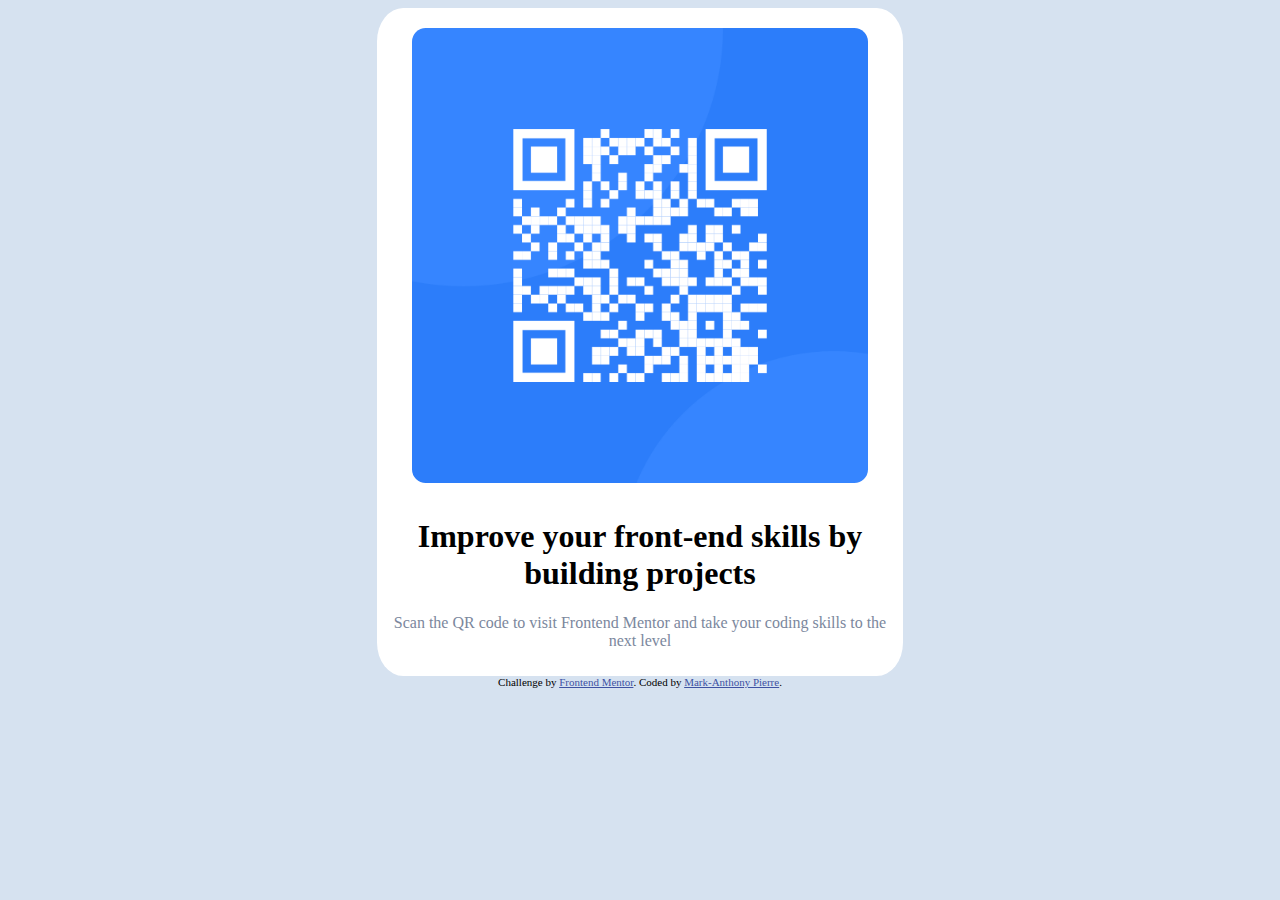
<file: index.html>
<!DOCTYPE html>
<html lang="en">
<header>
  <meta charset="UTF-8">
  <meta name="viewport" content="width=device-width, initial-scale=1.0"> <!-- displays site properly based on user's device -->

  <link rel="icon" type="image/png" sizes="32x32" href="./images/favicon-32x32.png">
  
  <title>Frontend Mentor | QR code component</title>
  <link rel="stylesheet" type="text/css" href="styles.css">
    
  <!-- Feel free to remove these styles or customise in your own stylesheet 👍 -->
  <style>
    .attribution { font-size: 11px; text-align: center; }
    .attribution a { color: hsl(228, 45%, 44%); }
  </style>
</header>
<main>
    <div class="box">
<img src="images/image-qr-code.png" alt="QR Code for Website">
  <h1>Improve your front-end skills by building projects</h1>

  <p>Scan the QR code to visit Frontend Mentor and take your coding skills to the next level</p>
  </div>
  <footer class="attribution">
    Challenge by <a href="https://www.frontendmentor.io?ref=challenge" target="_blank">Frontend Mentor</a>. 
    Coded by <a href="#">Mark-Anthony Pierre</a>.
  </footer>
</main>
</html>
</file>
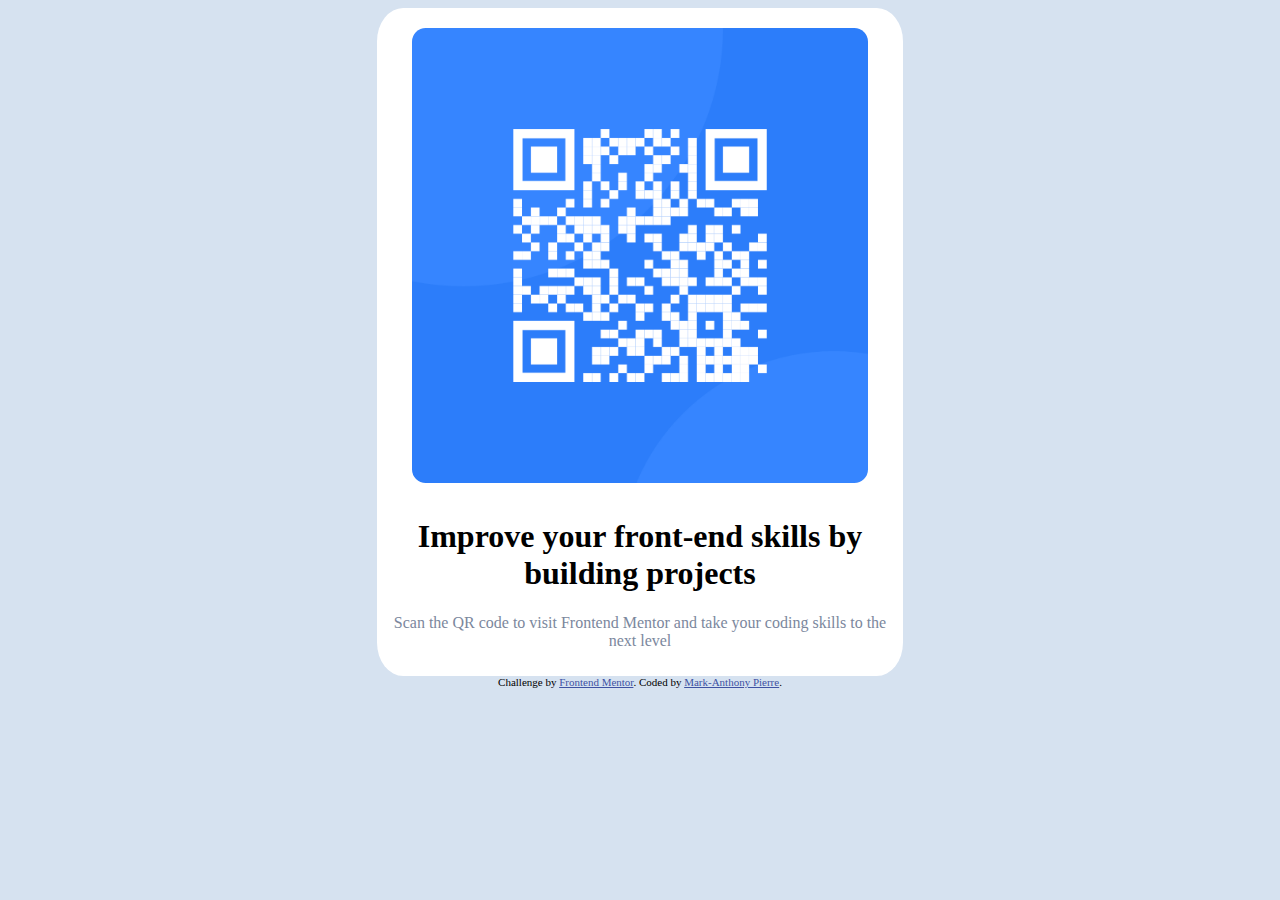
<file: qr-code-component-main/index.html>
<!DOCTYPE html>
<html lang="en">
<head>
  <meta charset="UTF-8">
  <meta name="viewport" content="width=device-width, initial-scale=1.0"> <!-- displays site properly based on user's device -->

  <link rel="icon" type="image/png" sizes="32x32" href="./images/favicon-32x32.png">
  
  <title>Frontend Mentor | QR code component</title>
  <link rel="stylesheet" type="text/css" href="styles.css">
    
  <!-- Feel free to remove these styles or customise in your own stylesheet 👍 -->
  <style>
    .attribution { font-size: 11px; text-align: center; }
    .attribution a { color: hsl(228, 45%, 44%); }
  </style>
</head>
<body>
    <div class="box">
<img src="/images/image-qr-code.png" alt="QR Code for Website">
  <h1>Improve your front-end skills by building projects</h1>

  <p>Scan the QR code to visit Frontend Mentor and take your coding skills to the next level</p>
  </div>
  <div class="attribution">
    Challenge by <a href="https://www.frontendmentor.io?ref=challenge" target="_blank">Frontend Mentor</a>. 
    Coded by <a href="#">Mark-Anthony Pierre</a>.
  </div>
</body>
</html>
</file>
<file: styles.css>
@font-face{
    font-family: 'Outfit';
    src: url('https://fonts.google.com/specimen/Outfit');
}

.box{
    background-color: hsl(0, 0%, 100%);
    border-radius: 5%;
    width: 40%;
    height: auto;
    padding: 10px;
    text-align: center;
    margin: auto;
}

img{
    border-radius: 5%;
    max-width:90%;
    height:auto;
    padding: 10px
}

body{
    background-color: hsl(212, 45%, 89%);
    font-family: 'Outfit';
}

h1{
    font-weight: bold;
    font-size: 2em;
   
}

p{
 color: hsl(220, 15%, 55%);   
}
</file>
<file: qr-code-component-main/styles.css>
@font-face{
    font-family: 'Outfit';
    src: url('https://fonts.google.com/specimen/Outfit');
}

.box{
    background-color: hsl(0, 0%, 100%);
    border-radius: 5%;
    width: 40%;
    height: auto;
    padding: 10px;
    text-align: center;
    margin: auto;
}

img{
    border-radius: 5%;
    max-width:90%;
    height:auto;
    padding: 10px
}

body{
    background-color: hsl(212, 45%, 89%);
    font-family: 'Outfit';
}

h1{
    font-weight: bold;
    font-size: 2em;
   
}

p{
 color: hsl(220, 15%, 55%);   
}
</file>
